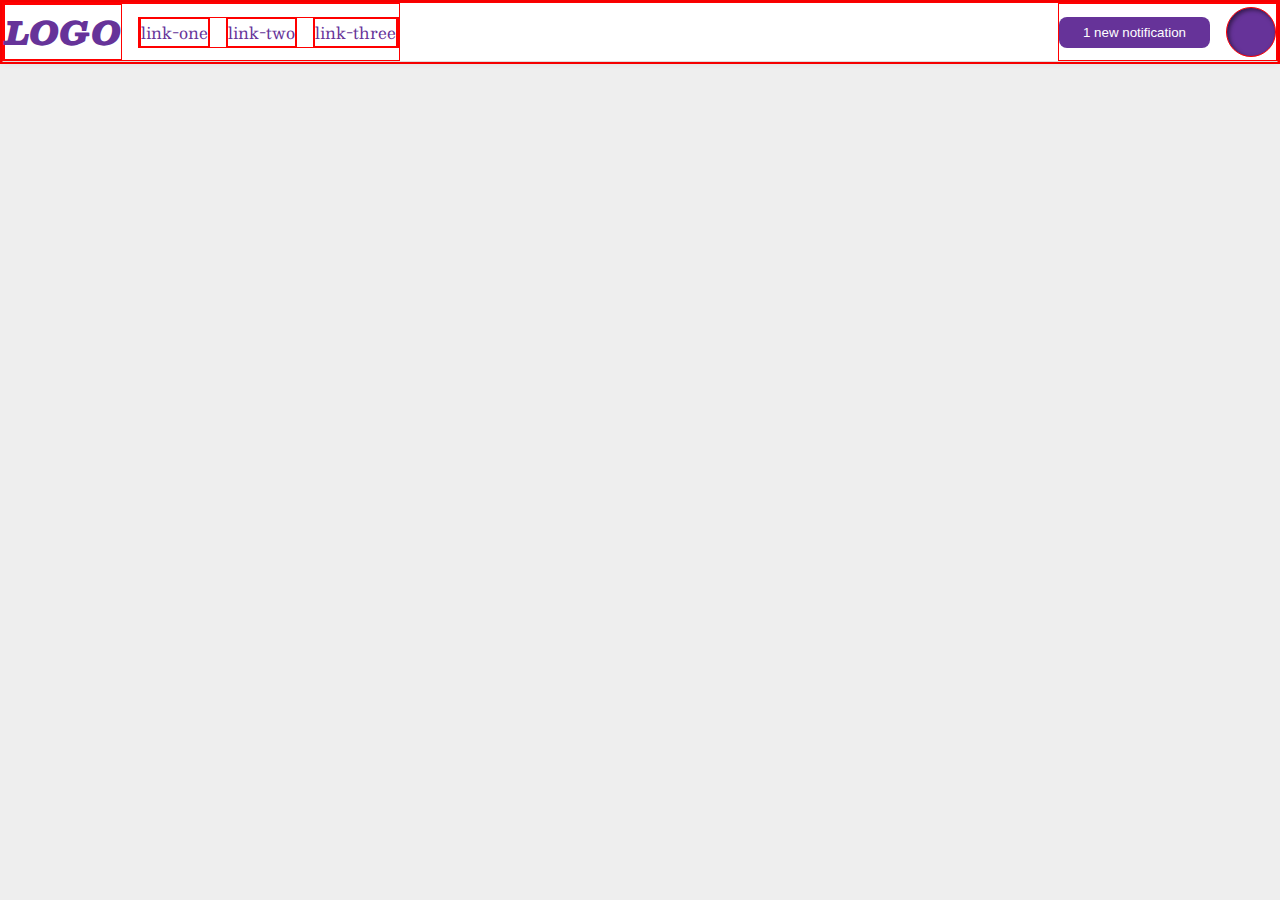
<file: flex/03-flex-header-2/index.html>
<!DOCTYPE html>
<html lang="en">
  <head>
    <meta charset="UTF-8">
    <meta http-equiv="X-UA-Compatible" content="IE=edge">
    <meta name="viewport" content="width=device-width, initial-scale=1.0">
    <title>Flex Header 2</title>
    <link rel="stylesheet" href="style.css">
  </head>
  <body>
    <div class="header">
      <div class="container-left">
      <div class="logo">
        LOGO
      </div>
      <ul class="links">
        <li><a href="google.com">link-one</a></li>
        <li><a href="google.com">link-two</a></li>
        <li><a href="google.com">link-three</a></li>
      </ul>
      </div>
      <div class="container-right">
      <button class="notifications">
        1 new notification
      </button>
      <div class="profile-image"></div>
      </div>
    </div>
  </body>
</html>
</file>
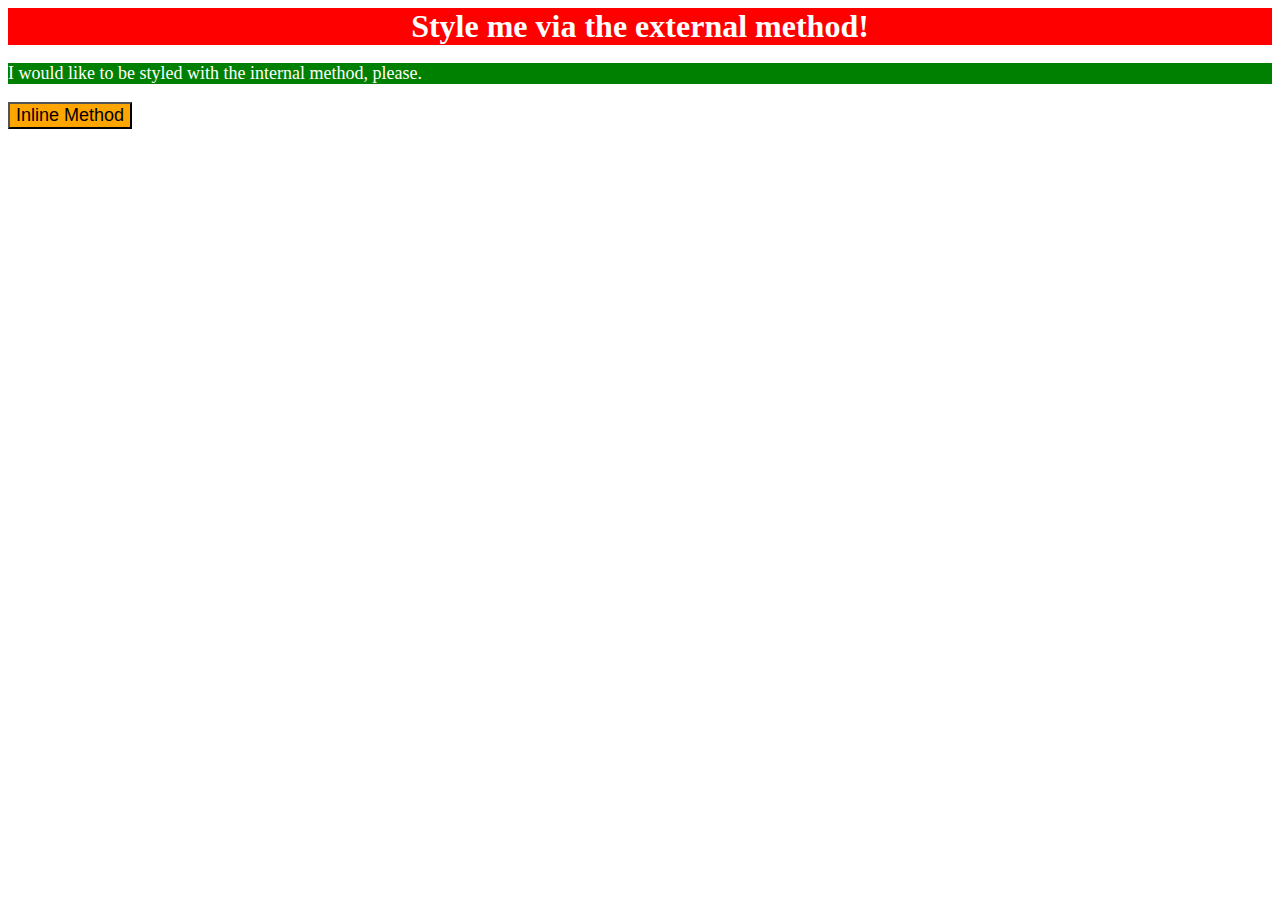
<file: foundations/01-css-methods/index.html>
<!DOCTYPE html>
<html lang="en">
  <head>
    <meta charset="UTF-8">
    <meta http-equiv="X-UA-Compatible" content="IE=edge">
    <meta name="viewport" content="width=device-width, initial-scale=1.0">
    <link rel="stylesheet" href="style.css">
    <style>
      p{
        background-color: green;
        color: white;
        font-size: 18px;
      }
    </style>
    <title>Methods for Adding CSS</title>
    
  </head>
  <body>
    <div>Style me via the external method!</div>
    <p>I would like to be styled with the internal method, please.</p>
    <button style="background-color: orange; font-size: 18px;">Inline Method</button>
  </body>
</html>
</file>
<file: flex/03-flex-header-2/style.css>
/* this is some magical font-importing.  
you'll learn about it later. */
@import url('https://fonts.googleapis.com/css2?family=Besley:ital,wght@0,400;1,900&display=swap');

*
{
  border: 1px solid red;
}
body {
  margin: 0;
  background: #eee;
  font-family: Besley, serif;
}

.header {
  display: flex;
  justify-content: space-between;
  background: white;
  border-bottom: 1px solid #ddd;
  box-shadow: 0 0 8px rgba(0,0,0,.1);
}

.profile-image {
  background: rebeccapurple;
  box-shadow: inset 2px 2px 4px rgba(0,0,0,.5);
  border-radius: 50%;
  width: 48px;
  height: 48px;
}

.logo {
  color: rebeccapurple;
  font-size: 32px;
  font-weight: 900;
  font-style: italic;
}

button {
  border: none;
  border-radius: 8px;
  background: rebeccapurple;
  color: white;
  padding: 8px 24px;
}

a {
  /* this removes the line under our links */
  text-decoration: none;
  color: rebeccapurple;
}

ul {
  display: flex;
  margin: 0;
  padding: 0;
  gap: 16px;
  list-style-type: none;
}

.container-left, .container-right
{
  display: flex;
  align-items: center;
  gap: 16px;
}
</file>
<file: foundations/01-css-methods/style.css>
div
{
    background-color: red;
    color: white;
    font-size: 32px;
    text-align: center;
    font-weight: bold;
}
</file>
